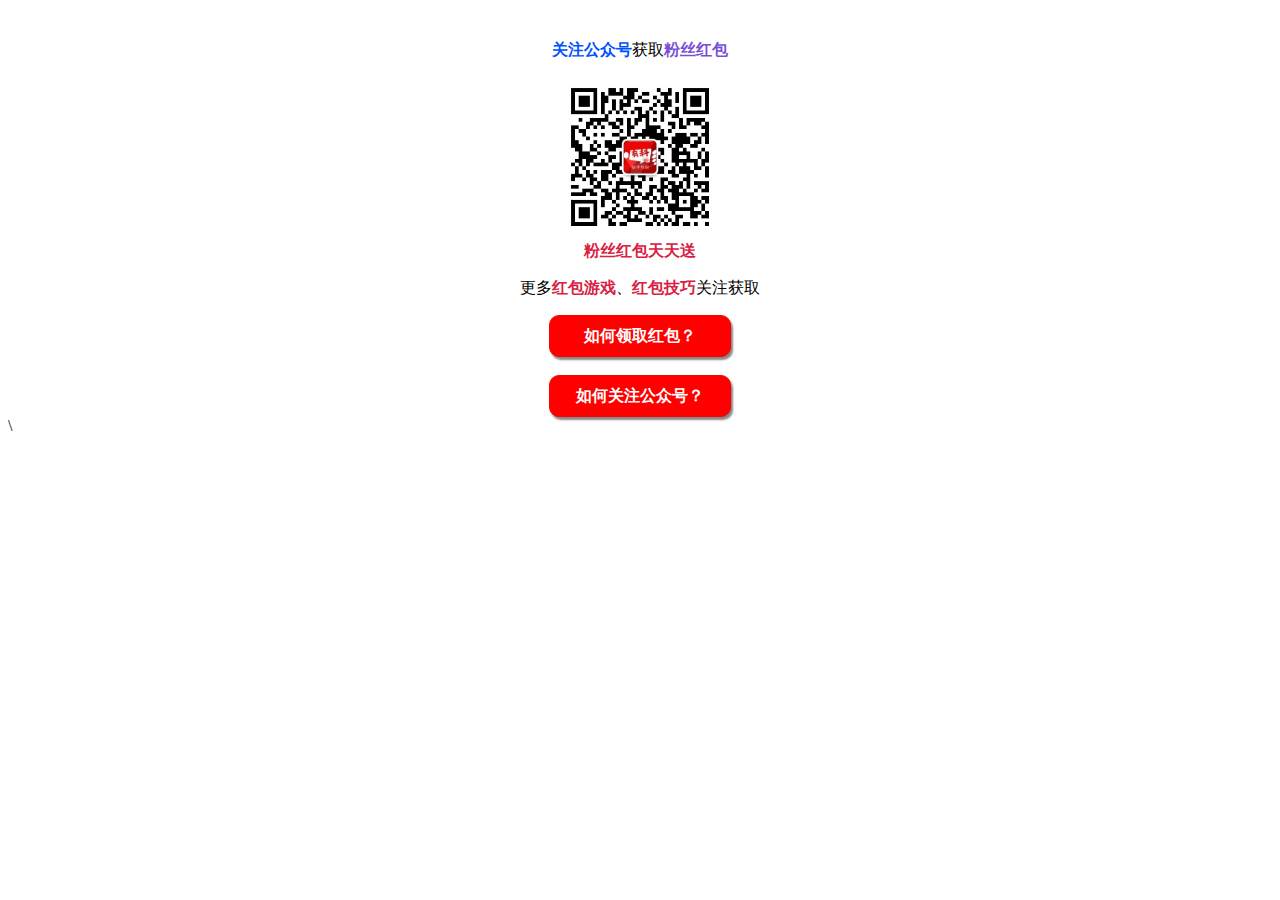
<file: index.html>
<!DOCTYPE html>
<html>
<head>
	<title>公众号福利</title>
	<meta charset="utf-8" />
	<meta name="viewport" content="width=device-width,initial-scale=1.0,maximum-scale=1.0,user-scalable=0">
	<link rel="stylesheet" type="text/css" href="css/css.css">
</head>
<body>
    <div class="header">
    	<p><span class="blue">关注公众号</span>获取<span class="zi">粉丝红包</span></p>
    	<img src="image/erweima.jpg" width="160px" height="auto">
        <p class="t-1"><span class="red">粉丝红包天天送</span></p>
        <p>更多<span class="red">红包游戏</span>、<span class="red">红包技巧</span>关注获取</p>
    </div>
    <div class="get">
        <p class="g-t border"><a href="get.html">如何领取红包？</a></p></br>
        <p class="g-t border"><a href="foucs.html">如何关注公众号？</a></p>
    </div>
\
   <!--  <div class="get">
    	<p class="g-t ,left">怎样<span>领取红包</span>？每天<span>前20名</span>哦！</p>
    	<p class="left"><span class="blue">1、获取红包口令。</span>红包口令是每天头条文章的<span class="red">标题</span><span class="zi">前六个中文字</span>。如图：</p>
    	<img src="image/2.gif">
    	<p class="left"><span class="blue">2、支付宝输入红包口令。</span>领取<span class="zi">粉丝红包</span>。如图：</p>
    	<img src="image/1.gif">
    </div> -->
    <!-- <div class="focus">
    	<p class="f-t">关注方法</p>
    	<p class="left"><span class="blue">1、长按图片保存二维码。</span>如图：</p>
        <img src="image/4.gif">
    	<p class="left"><span class="blue">2、打开微信扫一扫，</span>点击右上角从相册中选择。如图：</p>
    	<img src="image/3.gif">
        <p class="left"><span class="blue">3、其他方法：</span>微信搜索“快手有料”，点击关注即可。</p>
        <img src="image/5.gif">
    </div> -->
    <div class="">
        
    </div>
<!--     <div class="msn">
    	<p class="f-t">更多红包资讯</p>
    	<p class="f-a left">1、每周实时更新<span class="blue">红包资讯</span>，关心你所想！
    	</br>2、还有精选<span class="blue">搞笑内容</span>，轻松一下！ </p>
    	<img src="image/10.jpg" width="150px" height="auto">
    </div> -->
</body>
</html>
</file>
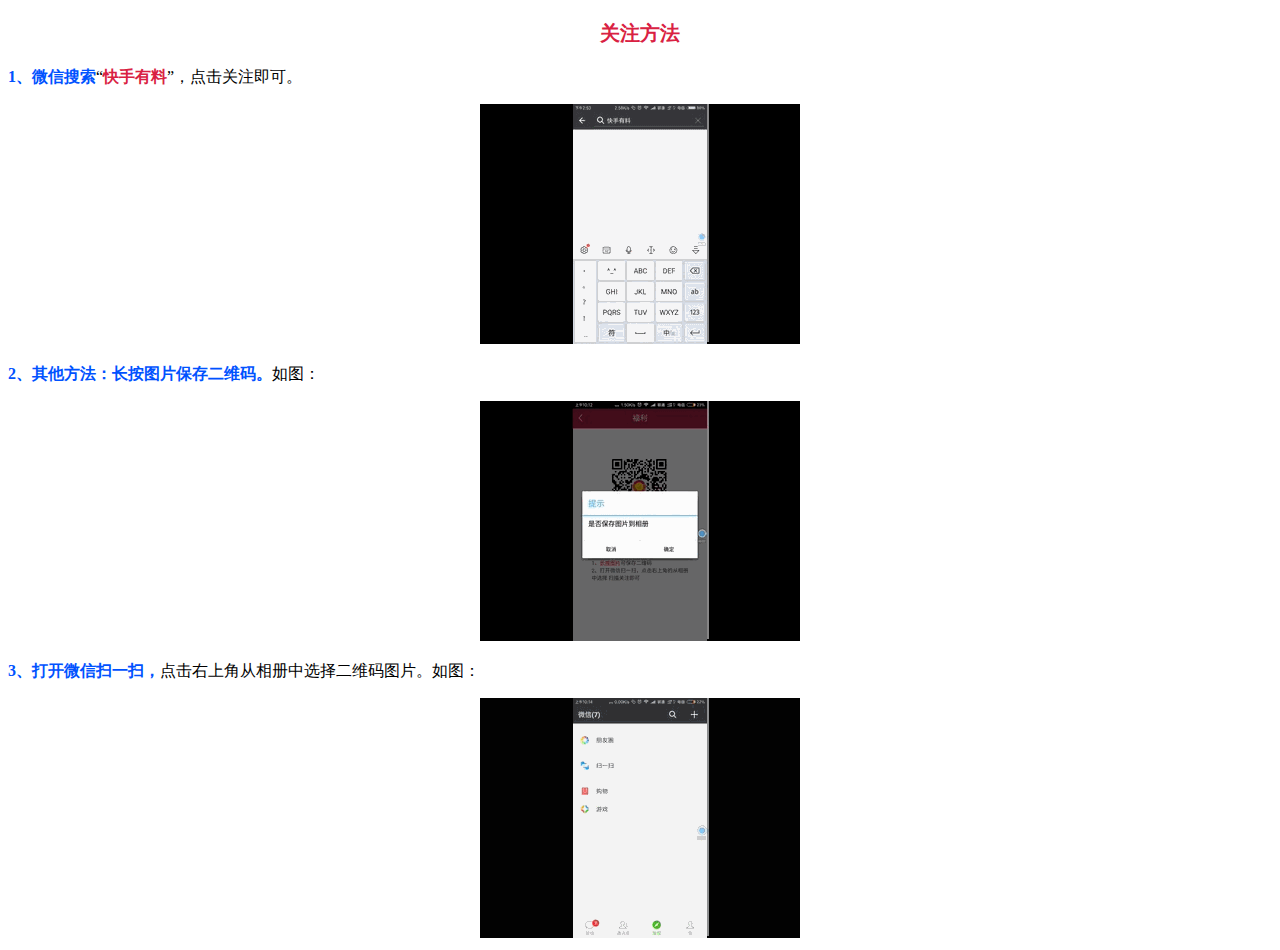
<file: foucs.html>
<!DOCTYPE html>
<html>
<head>
	<title>关注公众号</title>
	    <meta charset="utf-8" />
    <meta name="viewport" content="width=device-width,initial-scale=1.0,maximum-scale=1.0,user-scalable=0">
    <link rel="stylesheet" type="text/css" href="css/css.css">
</head>
<body>
<div class="focus">
    	<p class="f-t">关注方法</p>
    	      <p class="left"><span class="blue">1、微信搜索</span>“<span class="red">快手有料</span>”，点击关注即可。</p>
        <img src="image/5.gif">
    	<p class="left"><span class="blue">2、其他方法：长按图片保存二维码。</span>如图：</p>
        <img src="image/4.gif">
    	<p class="left"><span class="blue">3、打开微信扫一扫，</span>点击右上角从相册中选择二维码图片。如图：</p>
    	<img src="image/3.gif">
  
    </div>
</body>
</html>
</file>
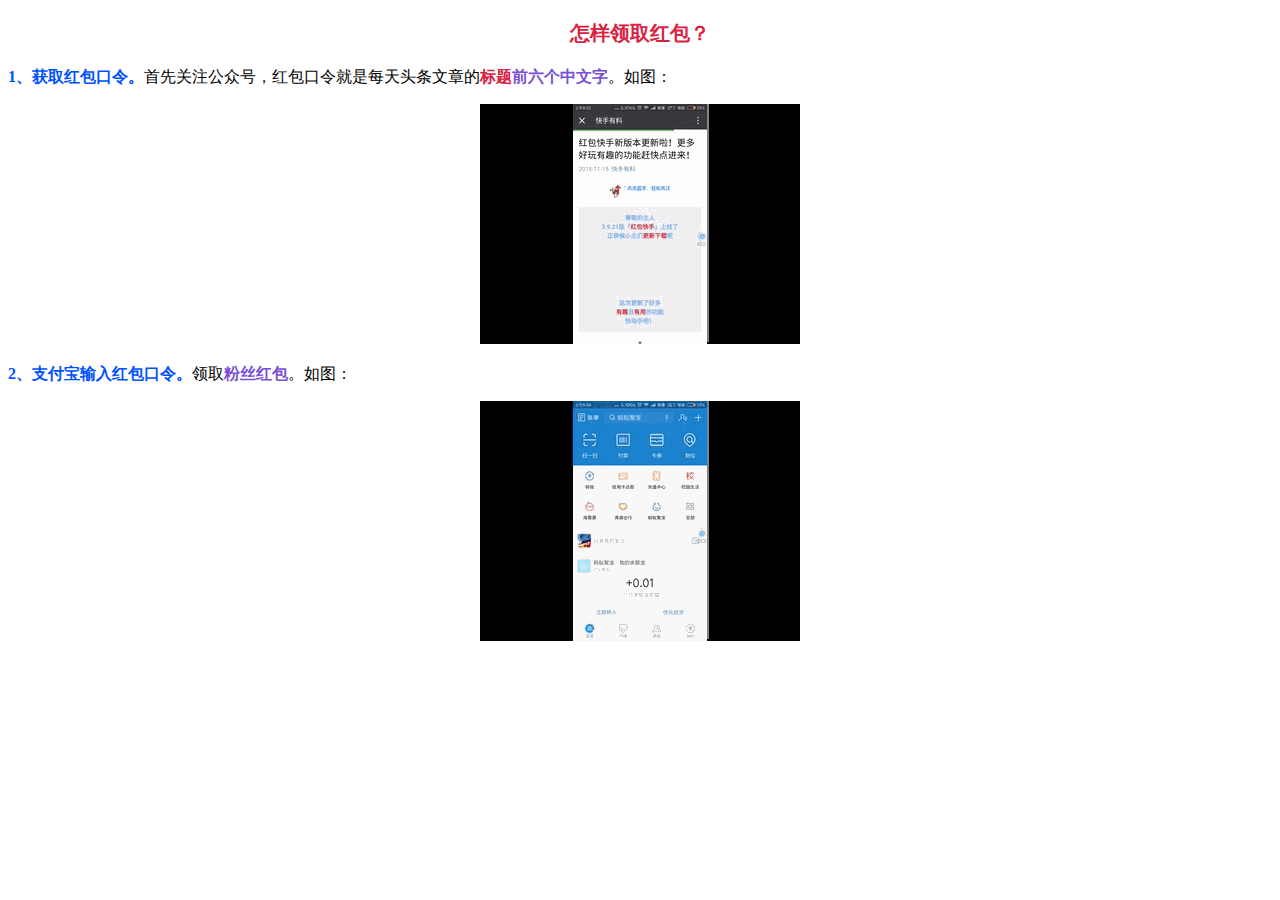
<file: get.html>
<!DOCTYPE html>
<html>
<head>
    <title>领取粉丝红包</title>
    <meta charset="utf-8" />
    <meta name="viewport" content="width=device-width,initial-scale=1.0,maximum-scale=1.0,user-scalable=0">
    <link rel="stylesheet" type="text/css" href="css/css.css">
</head>
<body>
    <div class="get">
        <p class="g-t f-t">怎样领取红包？
        <p class="left"><span class="blue">1、获取红包口令。</span>首先关注公众号，红包口令就是每天头条文章的<span class="red">标题</span><span class="zi">前六个中文字</span>。如图：</p>
        <img src="image/2.gif">
        <p class="left"><span class="blue">2、支付宝输入红包口令。</span>领取<span class="zi">粉丝红包</span>。如图：</p>
        <img src="image/1.gif">
    </div>
</body>
</html>
</file>
<file: css/css.css>
.header, .focus,.get{text-align: center;}
.left{text-align: left !important;}
.g-t{text-align: center;}
.g-t span{font-weight: bold;color:rgb(217, 33, 66);}
.blue{color: rgb(0, 82, 255);font-weight: bold;}
.zi{color:rgb(122, 79, 214);font-weight: bold;}
.f-t{text-align: center;font-weight: bold;color:rgb(217, 33, 66);font-size: 20px;}
.msn{text-align: center;}
.f-a{text-align:left !important;}
.red{color:rgb(217, 33, 66);font-weight: bold; }
.t-1{margin-top:0px;}
.border{border: 1px solid red; width: 180px;height: 40px;line-height: 40px;color:white;background: red;font-weight: bold;border-radius: 10px;box-shadow:2px 3px 2px #888888;margin:0 auto;}
.border a{display: block;text-decoration: none;color: white;}
.header{margin-top:40px;}
</file>
